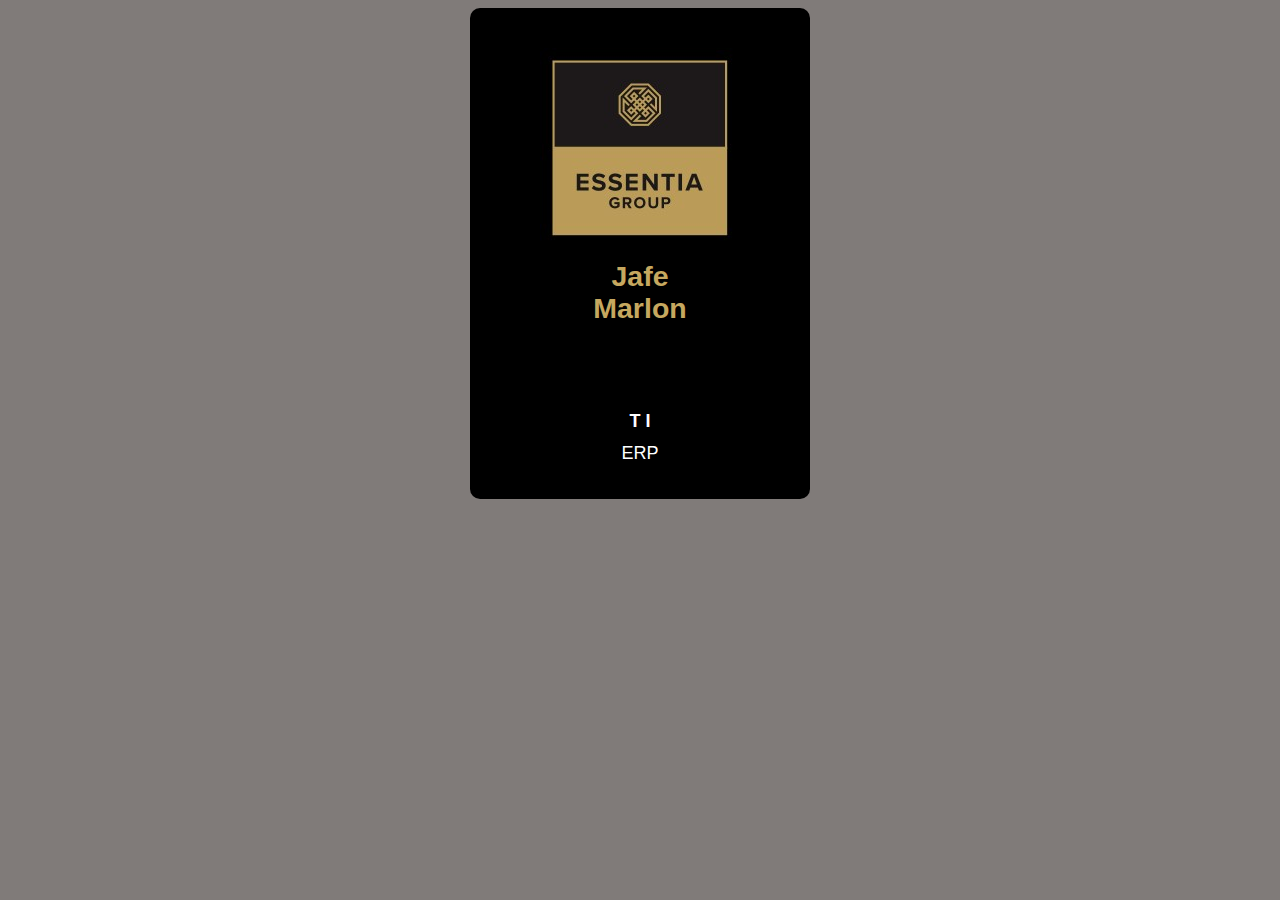
<file: Crachá/index.html>
<!DOCTYPE html>
<html lang="pt-BR">
<head>
    <meta charset="UTF-8">
    <meta name="viewport" content="width=device-width, initial-scale=1.0">
    <title>Crachá</title>
    <link rel="stylesheet" href="styless.css">
</head>
<body>
     <div class="container"> 
        <div class="cracha"> 
            <img 
              src="img/essentia-logo.jpg" 
               alt="logo essentia"
               class="logo">
            <div class="nome"> 
               <h2>Jafe</h2>
                  <h2> Marlon </h2>
            </div>
    <br>
           <div class="setor"> 
                     <p> <b>T I </b> </p>
                       <p> ERP </p>
                 
                  </div>
            </div>
     </div>
    
</body>
</html>
</file>
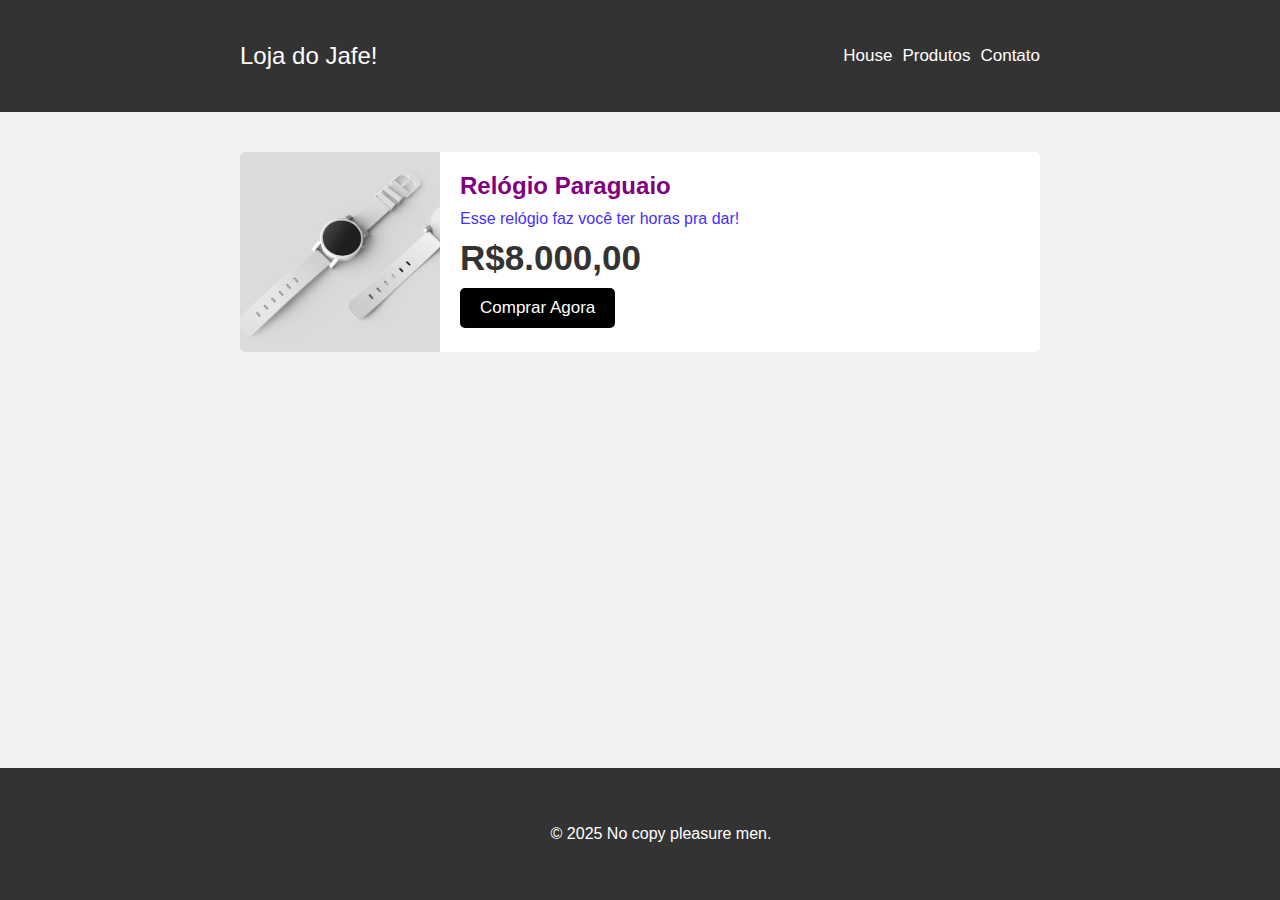
<file: Projeto site relogio/index.html>
<!DOCTYPE html>
<html lang="pt-BR">
<head>
  <meta charset="UTF-8">
  <meta name="viewport" content="width=device-width, initial-scale=1.0">
  <title>Relógio Bonito</title>
  <link rel="stylesheet" href="styles.css">
</head>
<body>
<!-- Cabeçalho & botões -->
    <div class="navbar">   
      <div class="container"> 
        <a href="#" class="logo"> Loja do Jafe!</a>
        <ul class="nav-links"> 
          <li>
            <a href="#"> House </a> 
               </li>
                 <li> 
                   <a href="#">Produtos</a>
                     </li>
                       <li>
                         <a href="#">Contato</a>
                           </li>
                        </ul> 
                    </div>
                </div>
<!-- Produto  -->
  <div class="container"> 
     <div class="product">
         <img 
           src="img/produto.jpg" 
           alt="relogio" 
           class="product-image"> 
<!-- Outra div para informações -->
              <div class="product-info">
                 <h1 class="product-name">Relógio Paraguaio</h1>
                   <p class="product-description">Esse relógio faz você ter horas pra dar!</p>
                     <p class="product-price">R$8.000,00</p>
                      <button class="product-button"> Comprar Agora</button>
       </div> 
    </div>      
  </div>                 
<!-- Rodapé -->
        <div class="footer">
           <div class="container">
            <p>&copy; 2025 No copy pleasure men.</p>
         </div>
       </div>
   </body>
</html>
</file>
<file: Crachá/styless.css>
/* CSS crachá */

body {
background-color:#807B79;
}

.cracha {
width: 300px;
line-height: 5;
margin: 0 auto;
border-radius: 10px;
background-color: black;
padding: 20px;
text-align: center;
}

.logo {
display: block;
margin: 0 auto;
margin-top: 20px;

}

.nome {
text-align: center;
line-height: 0.3;
font-family: arial;
font-size: 19px;
color: #C6A85F;

}

.setor {
margin-top: -20px;
font-family: arial;
line-height: 0.8;
text-align: center;
color: #fff;
font-size: 18px;
;
}
</file>
<file: Projeto site relogio/styles.css>
/* reset   */
body { 
font-family: Arial;
margin: 0;
/* Margem é o espaçamento interno */
padding: 0; 
/* cor hexadecimal -> 123ABC */
background-color: #f2f2f2;
/* Parada do monitor visualização de altura (view height 100%)*/
min-height: 100vh;
position: relative;
}

a {
text-decoration: none;    
}

.navbar {
/* aqui escolhemos hexadecimal -> cinza no caso */
background-color: #333;
color: #f2f2f2;
/* padding é o espaçamento interno */
padding: 10px;
}

/* aqui concateinei puxando outra classe da div */
.navbar .container { 
/* Display flex = deixa um do lado do outro */
display: flex;
justify-content: space-between;
align-items: center;
}

.container {
    max-width: 800px;
    margin: 0 auto;
    padding: 20px;

}

.logo {
font-size: 24px;
text-decoration: none;
color: #fff;
}

.nav-links {
display: flex;
gap: 10px;
}

.nav-links li {
list-style-type: none;
}

.nav-links a {
  color:#fff;
  font-size: 17px;
}

/* CSS DO PRODUTO  */

.product {
display: flex;  /* Deixar o elemento do lado*/ 
border-radius: 5px; /* deixar com bordinha*/ 
background-color: #fff; /* fundo branco */
margin-top: 20px;   /* margem do topo */
box-shadow: 0 0 10px ()rgba(0, 0, 0, 0.1);
overflow: hidden;
}

.product-image {
 width: 200px;
 height: 200px;
 object-fit:cover; 
}

.product-info {
padding: 20px;
}

.product-name {
margin: 0;
font-size: 24px;
color: purple;
}
 
.product-description {
color: #462fff;
margin: 10px 0;
}

.product-price {
margin: 10px 0;
font-size: 35px;
font-weight: bold;
color: #333;
}

.product-button {
padding: 10px 20px;
border: none;
background-color: black;
color: #fff;
cursor: pointer;
font-size: 17px;
border-radius: 5px;
}

.product-button:hover {
background-color: #462fff;
}


/* Rodapé */ 
.footer {
background-color: #333;
color: #fff;
text-align: center;
padding: 21px;
position: fixed;
bottom: 0;
width: 100%;
}
</file>
